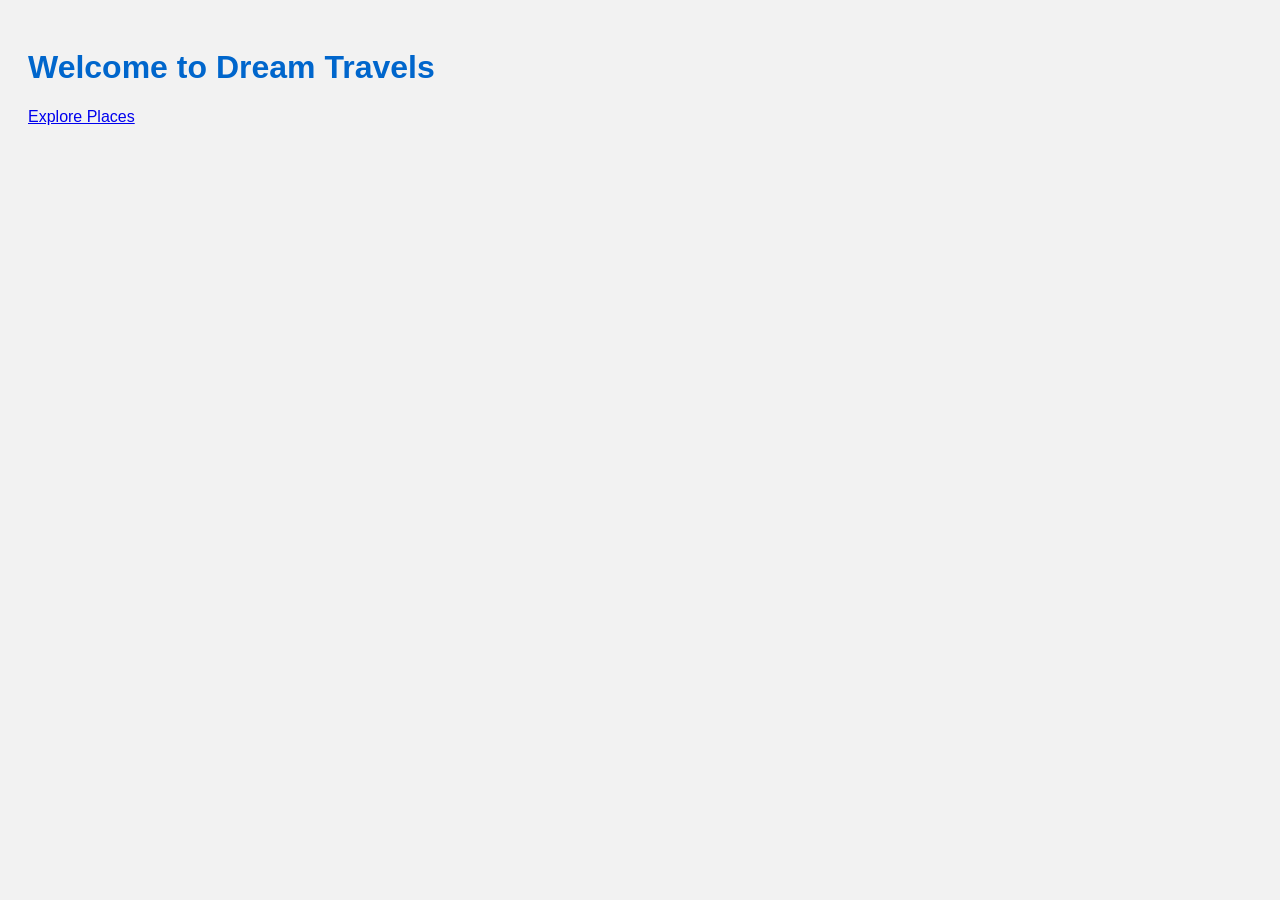
<file: index.html>
<!DOCTYPE html>
<html>
<head>
  <title>Travel Agency</title>
  <link rel="stylesheet" href="style.css">
</head>
<body>
  <h1>Welcome to Dream Travels</h1>
  <a href="places.html">Explore Places</a>
</body>
</html>
</file>
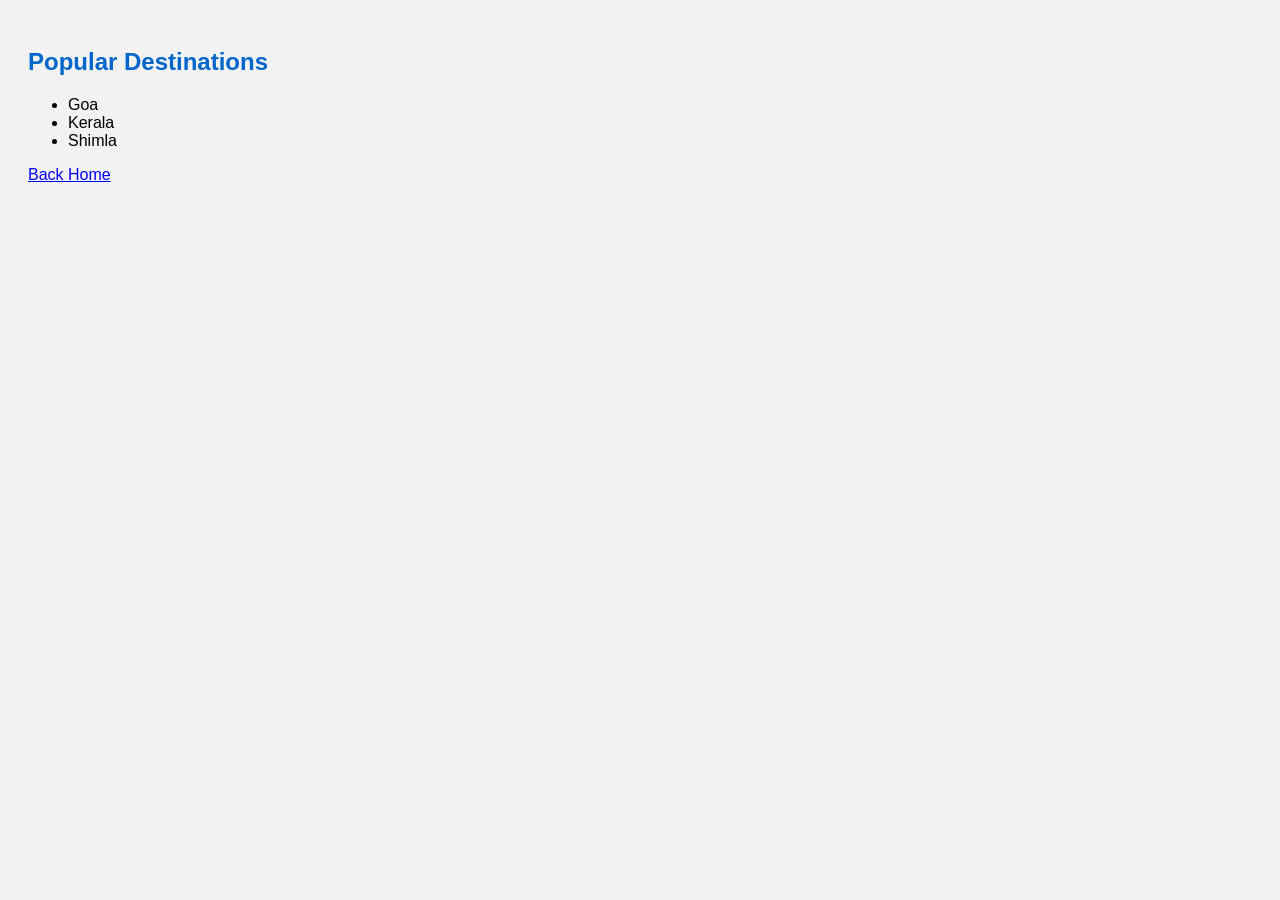
<file: places.html>
<!DOCTYPE html>
<html>
<head>
  <title>Places</title>
  <link rel="stylesheet" href="style.css">
</head>
<body>
  <h2>Popular Destinations</h2>
  <ul>
    <li>Goa</li>
    <li>Kerala</li>
    <li>Shimla</li>
  </ul>
  <a href="index.html">Back Home</a>
</body>
</html>
</file>
<file: style.css>
body {
  font-family: Arial;
  padding: 20px;
  background: #f2f2f2;
}
h1, h2 {
  color: #0066cc;
}
</file>
